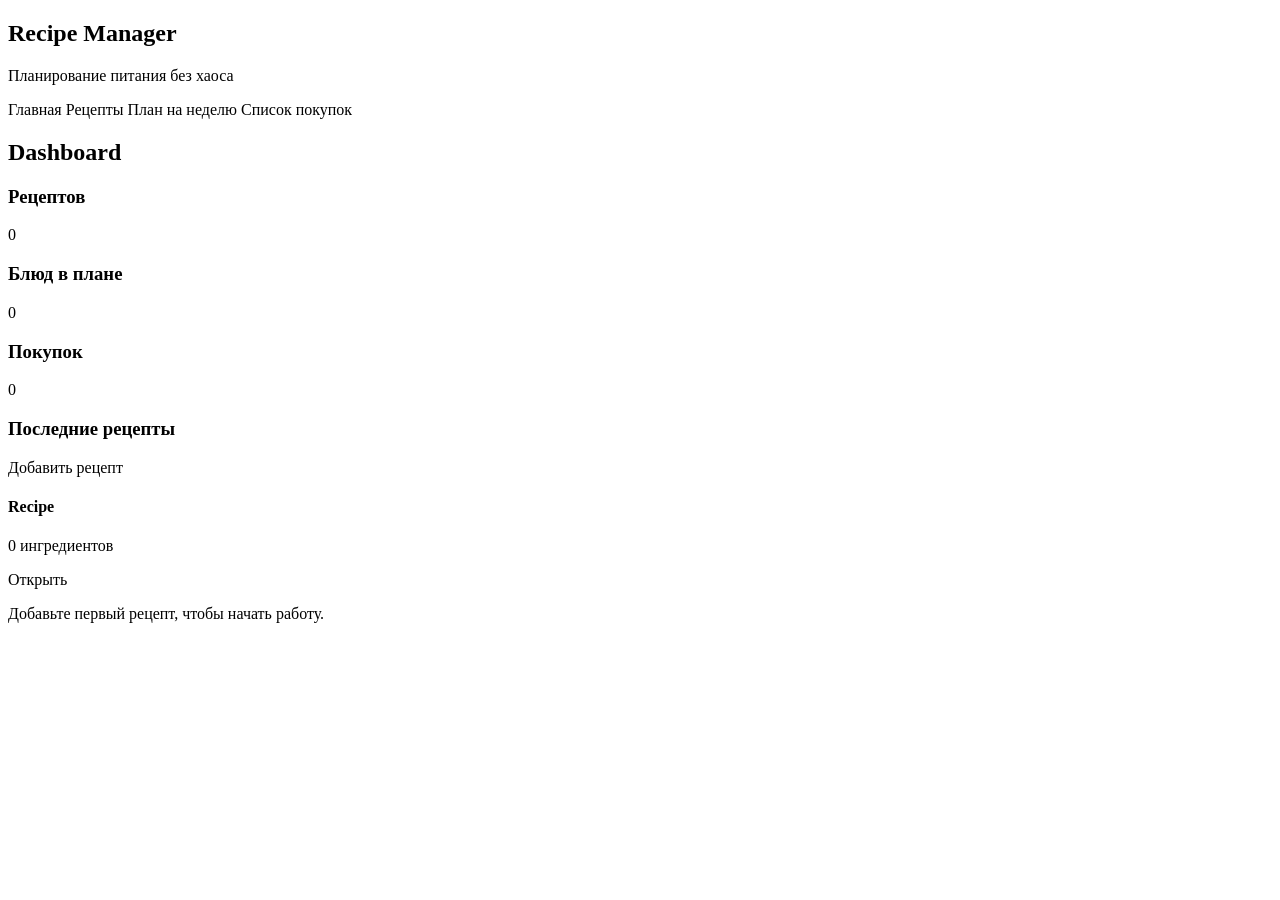
<file: src/main/resources/templates/dashboard.html>
<!DOCTYPE html>
<html lang="ru" xmlns:th="http://www.thymeleaf.org">
<head>
    <meta charset="UTF-8">
    <meta name="viewport" content="width=device-width, initial-scale=1.0">
    <title>Recipe Manager - Dashboard</title>
    <link rel="stylesheet" th:href="@{/css/app.css}">
</head>
<body>
<div class="app-shell">
    <aside class="sidebar">
        <h1>Recipe Manager</h1>
        <p>Планирование питания без хаоса</p>
        <nav>
            <a th:href="@{/}" th:classappend="${activePage == 'dashboard'} ? 'active' : ''">Главная</a>
            <a th:href="@{/recipes}" th:classappend="${activePage == 'recipes'} ? 'active' : ''">Рецепты</a>
            <a th:href="@{/meal-plan}" th:classappend="${activePage == 'meal-plan'} ? 'active' : ''">План на неделю</a>
            <a th:href="@{/shopping-list}" th:classappend="${activePage == 'shopping-list'} ? 'active' : ''">Список покупок</a>
        </nav>
    </aside>

    <main class="content">
        <header class="topbar">
            <h2>Dashboard</h2>
        </header>

        <section class="stats-grid">
            <article class="card stat">
                <h3>Рецептов</h3>
                <p th:text="${recipesCount}">0</p>
            </article>
            <article class="card stat">
                <h3>Блюд в плане</h3>
                <p th:text="${plannedMealsCount}">0</p>
            </article>
            <article class="card stat">
                <h3>Покупок</h3>
                <p th:text="${shoppingItemsCount}">0</p>
            </article>
        </section>

        <section class="card">
            <div class="card-header">
                <h3>Последние рецепты</h3>
                <a class="btn btn-primary" th:href="@{/recipes/new}">Добавить рецепт</a>
            </div>
            <div class="recipe-grid" th:if="${!latestRecipes.isEmpty()}">
                <article class="recipe-mini" th:each="recipe : ${latestRecipes}">
                    <h4 th:text="${recipe.name}">Recipe</h4>
                    <p th:text="${#lists.size(recipe.ingredients)} + ' ингредиентов'">0 ингредиентов</p>
                    <a th:href="@{'/recipes/' + ${recipe.id}}">Открыть</a>
                </article>
            </div>
            <p class="empty" th:if="${latestRecipes.isEmpty()}">Добавьте первый рецепт, чтобы начать работу.</p>
        </section>
    </main>
</div>
</body>
</html>
</file>
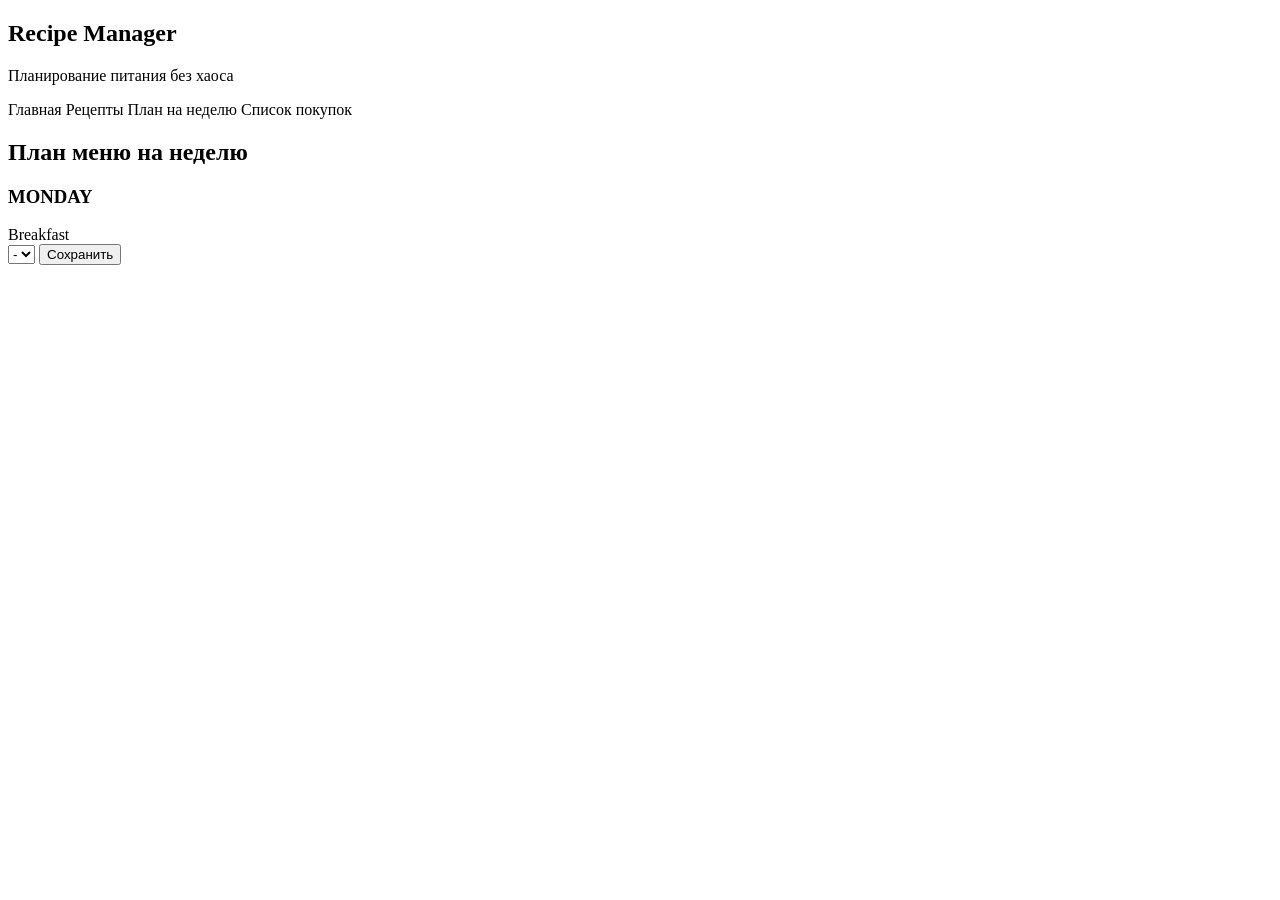
<file: src/main/resources/templates/meal-plan.html>
<!DOCTYPE html>
<html lang="ru" xmlns:th="http://www.thymeleaf.org">
<head>
    <meta charset="UTF-8">
    <meta name="viewport" content="width=device-width, initial-scale=1.0">
    <title>Recipe Manager - Weekly Meal Plan</title>
    <link rel="stylesheet" th:href="@{/css/app.css}">
</head>
<body>
<div class="app-shell">
    <aside class="sidebar">
        <h1>Recipe Manager</h1>
        <p>Планирование питания без хаоса</p>
        <nav>
            <a th:href="@{/}" th:classappend="${activePage == 'dashboard'} ? 'active' : ''">Главная</a>
            <a th:href="@{/recipes}" th:classappend="${activePage == 'recipes'} ? 'active' : ''">Рецепты</a>
            <a th:href="@{/meal-plan}" th:classappend="${activePage == 'meal-plan'} ? 'active' : ''">План на неделю</a>
            <a th:href="@{/shopping-list}" th:classappend="${activePage == 'shopping-list'} ? 'active' : ''">Список покупок</a>
        </nav>
    </aside>

    <main class="content">
        <header class="topbar">
            <h2>План меню на неделю</h2>
        </header>

        <section class="card stack" th:each="day : ${days}">
            <h3 th:text="${day}">MONDAY</h3>
            <div class="meal-grid">
                <div class="meal-row" th:each="mealType : ${mealTypes}">
                    <div class="meal-title" th:text="${mealType.label}">Breakfast</div>
                    <form class="inline" method="post" th:action="@{/meal-plan/assign}">
                        <input type="hidden" name="day" th:value="${day}">
                        <input type="hidden" name="mealType" th:value="${mealType}">
                        <select name="recipeId">
                            <option value="">-</option>
                            <option th:each="recipe : ${recipes}"
                                    th:value="${recipe.id}"
                                    th:text="${recipe.name}"
                                    th:selected="${grid.get(day).get(mealType) != null and grid.get(day).get(mealType).id == recipe.id}"></option>
                        </select>
                        <button class="btn" type="submit">Сохранить</button>
                    </form>
                </div>
            </div>
        </section>
    </main>
</div>
</body>
</html>
</file>
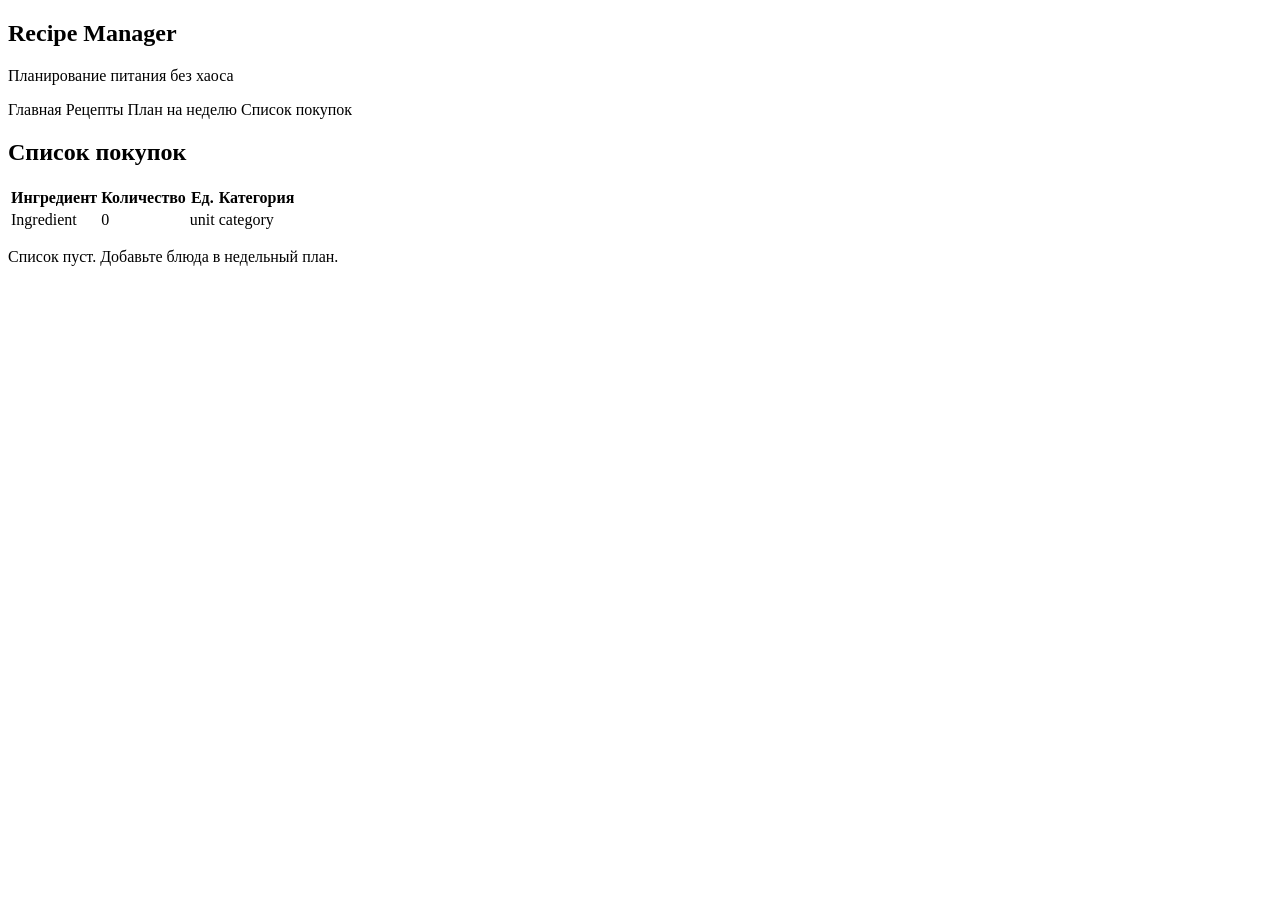
<file: src/main/resources/templates/shopping-list.html>
<!DOCTYPE html>
<html lang="ru" xmlns:th="http://www.thymeleaf.org">
<head>
    <meta charset="UTF-8">
    <meta name="viewport" content="width=device-width, initial-scale=1.0">
    <title>Recipe Manager - Shopping List</title>
    <link rel="stylesheet" th:href="@{/css/app.css}">
</head>
<body>
<div class="app-shell">
    <aside class="sidebar">
        <h1>Recipe Manager</h1>
        <p>Планирование питания без хаоса</p>
        <nav>
            <a th:href="@{/}" th:classappend="${activePage == 'dashboard'} ? 'active' : ''">Главная</a>
            <a th:href="@{/recipes}" th:classappend="${activePage == 'recipes'} ? 'active' : ''">Рецепты</a>
            <a th:href="@{/meal-plan}" th:classappend="${activePage == 'meal-plan'} ? 'active' : ''">План на неделю</a>
            <a th:href="@{/shopping-list}" th:classappend="${activePage == 'shopping-list'} ? 'active' : ''">Список покупок</a>
        </nav>
    </aside>

    <main class="content">
        <header class="topbar">
            <h2>Список покупок</h2>
        </header>

        <section class="card">
            <table>
                <thead>
                <tr>
                    <th>Ингредиент</th>
                    <th>Количество</th>
                    <th>Ед.</th>
                    <th>Категория</th>
                </tr>
                </thead>
                <tbody>
                <tr th:each="item : ${items}">
                    <td th:text="${item.ingredientName}">Ingredient</td>
                    <td th:text="${#numbers.formatDecimal(item.totalAmount, 1, 2)}">0</td>
                    <td th:text="${item.unit}">unit</td>
                    <td th:text="${item.category}">category</td>
                </tr>
                </tbody>
            </table>
            <p class="empty" th:if="${items.isEmpty()}">Список пуст. Добавьте блюда в недельный план.</p>
        </section>
    </main>
</div>
</body>
</html>
</file>
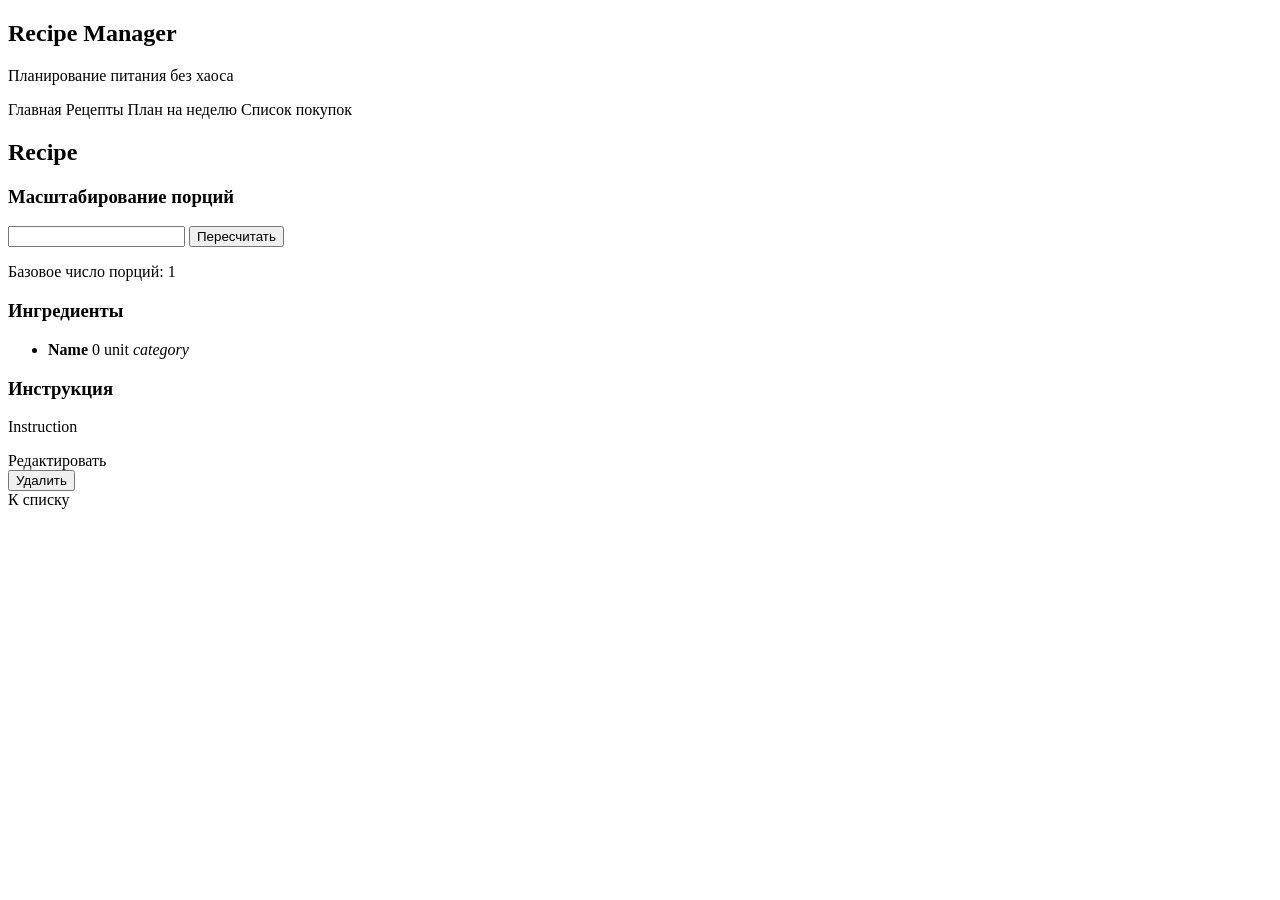
<file: src/main/resources/templates/recipes/details.html>
<!DOCTYPE html>
<html lang="ru" xmlns:th="http://www.thymeleaf.org">
<head>
    <meta charset="UTF-8">
    <meta name="viewport" content="width=device-width, initial-scale=1.0">
    <title>Recipe Manager - Recipe Details</title>
    <link rel="stylesheet" th:href="@{/css/app.css}">
</head>
<body>
<div class="app-shell">
    <aside class="sidebar">
        <h1>Recipe Manager</h1>
        <p>Планирование питания без хаоса</p>
        <nav>
            <a th:href="@{/}" th:classappend="${activePage == 'dashboard'} ? 'active' : ''">Главная</a>
            <a th:href="@{/recipes}" th:classappend="${activePage == 'recipes'} ? 'active' : ''">Рецепты</a>
            <a th:href="@{/meal-plan}" th:classappend="${activePage == 'meal-plan'} ? 'active' : ''">План на неделю</a>
            <a th:href="@{/shopping-list}" th:classappend="${activePage == 'shopping-list'} ? 'active' : ''">Список покупок</a>
        </nav>
    </aside>

    <main class="content">
        <header class="topbar">
            <h2 th:text="${recipe.name}">Recipe</h2>
        </header>

        <section class="card stack">
            <div class="card-header">
                <h3>Масштабирование порций</h3>
                <form class="inline" method="get" th:action="@{'/recipes/' + ${recipe.id}}">
                    <input type="number" min="1" name="servings" th:value="${targetServings}">
                    <button class="btn" type="submit">Пересчитать</button>
                </form>
            </div>
            <p class="muted">Базовое число порций: <span th:text="${recipe.servings}">1</span></p>

            <h3>Ингредиенты</h3>
            <ul class="ingredient-list">
                <li th:each="ingredient : ${scaledIngredients}">
                    <strong th:text="${ingredient.name}">Name</strong>
                    <span th:text="${#numbers.formatDecimal(ingredient.amount, 1, 2)} + ' ' + ${ingredient.unit}">0 unit</span>
                    <em th:text="${ingredient.category}">category</em>
                </li>
            </ul>

            <h3>Инструкция</h3>
            <p class="instruction" th:text="${recipe.instruction}">Instruction</p>

            <div class="actions">
                <a class="btn" th:href="@{'/recipes/' + ${recipe.id} + '/edit'}">Редактировать</a>
                <form th:action="@{'/recipes/' + ${recipe.id} + '/delete'}" method="post">
                    <button class="btn btn-danger" type="submit">Удалить</button>
                </form>
                <a class="btn" th:href="@{/recipes}">К списку</a>
            </div>
        </section>
    </main>
</div>
</body>
</html>
</file>
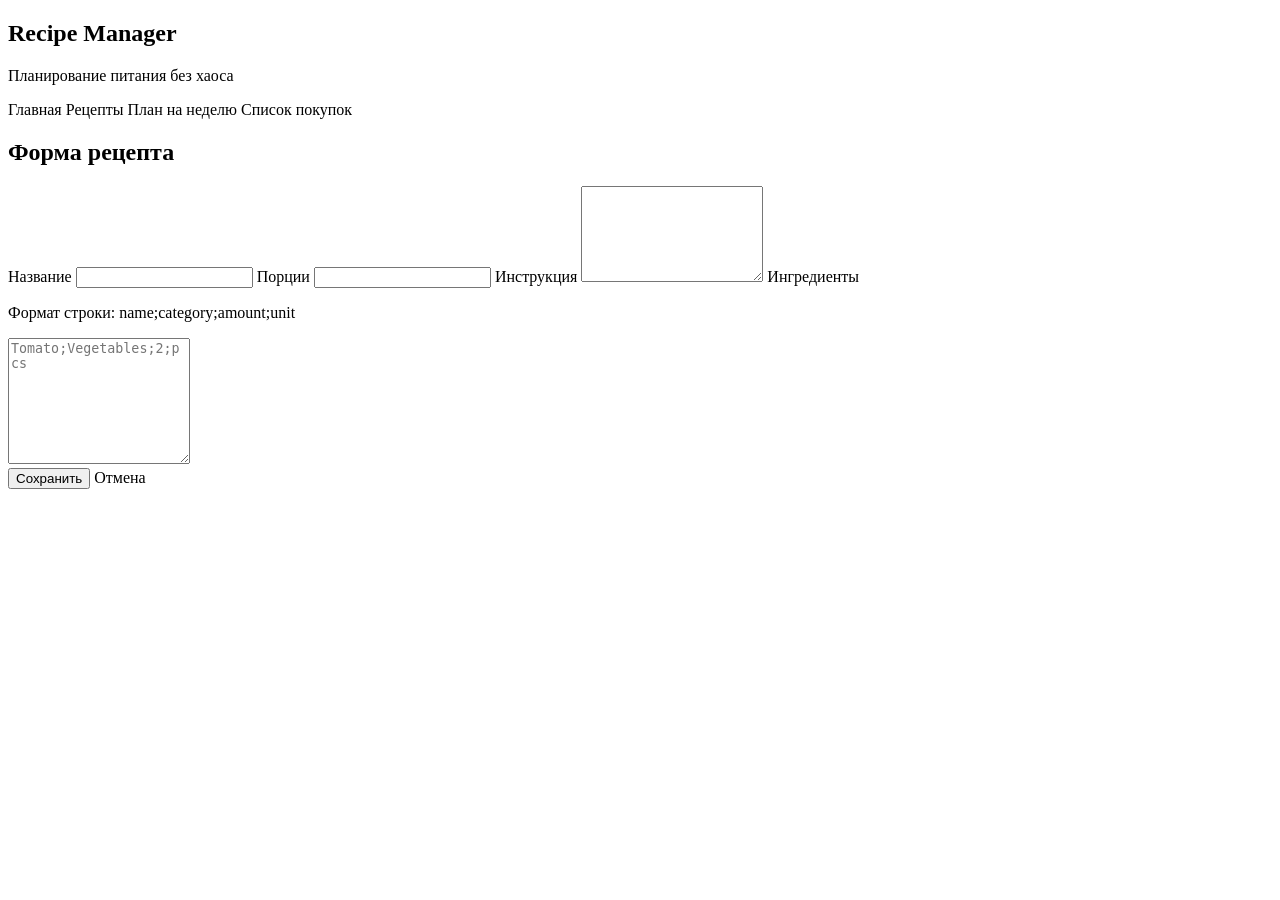
<file: src/main/resources/templates/recipes/form.html>
<!DOCTYPE html>
<html lang="ru" xmlns:th="http://www.thymeleaf.org">
<head>
    <meta charset="UTF-8">
    <meta name="viewport" content="width=device-width, initial-scale=1.0">
    <title>Recipe Manager - Recipe Form</title>
    <link rel="stylesheet" th:href="@{/css/app.css}">
</head>
<body>
<div class="app-shell">
    <aside class="sidebar">
        <h1>Recipe Manager</h1>
        <p>Планирование питания без хаоса</p>
        <nav>
            <a th:href="@{/}" th:classappend="${activePage == 'dashboard'} ? 'active' : ''">Главная</a>
            <a th:href="@{/recipes}" th:classappend="${activePage == 'recipes'} ? 'active' : ''">Рецепты</a>
            <a th:href="@{/meal-plan}" th:classappend="${activePage == 'meal-plan'} ? 'active' : ''">План на неделю</a>
            <a th:href="@{/shopping-list}" th:classappend="${activePage == 'shopping-list'} ? 'active' : ''">Список покупок</a>
        </nav>
    </aside>

    <main class="content">
        <header class="topbar">
            <h2 th:text="${isEdit} ? 'Редактировать рецепт' : 'Добавить рецепт'">Форма рецепта</h2>
        </header>

        <section class="card">
            <form class="stack" th:action="${isEdit} ? @{'/recipes/' + ${recipeId}} : @{/recipes}" method="post" th:object="${recipeForm}">
                <label>Название</label>
                <input type="text" th:field="*{name}" required>

                <label>Порции</label>
                <input type="number" min="1" th:field="*{servings}" required>

                <label>Инструкция</label>
                <textarea rows="6" th:field="*{instruction}" required></textarea>

                <label>Ингредиенты</label>
                <p class="muted">Формат строки: name;category;amount;unit</p>
                <textarea rows="8" th:field="*{ingredientsText}" placeholder="Tomato;Vegetables;2;pcs"></textarea>

                <div class="actions">
                    <button class="btn btn-primary" type="submit">Сохранить</button>
                    <a class="btn" th:href="@{/recipes}">Отмена</a>
                </div>
            </form>
        </section>
    </main>
</div>
</body>
</html>
</file>
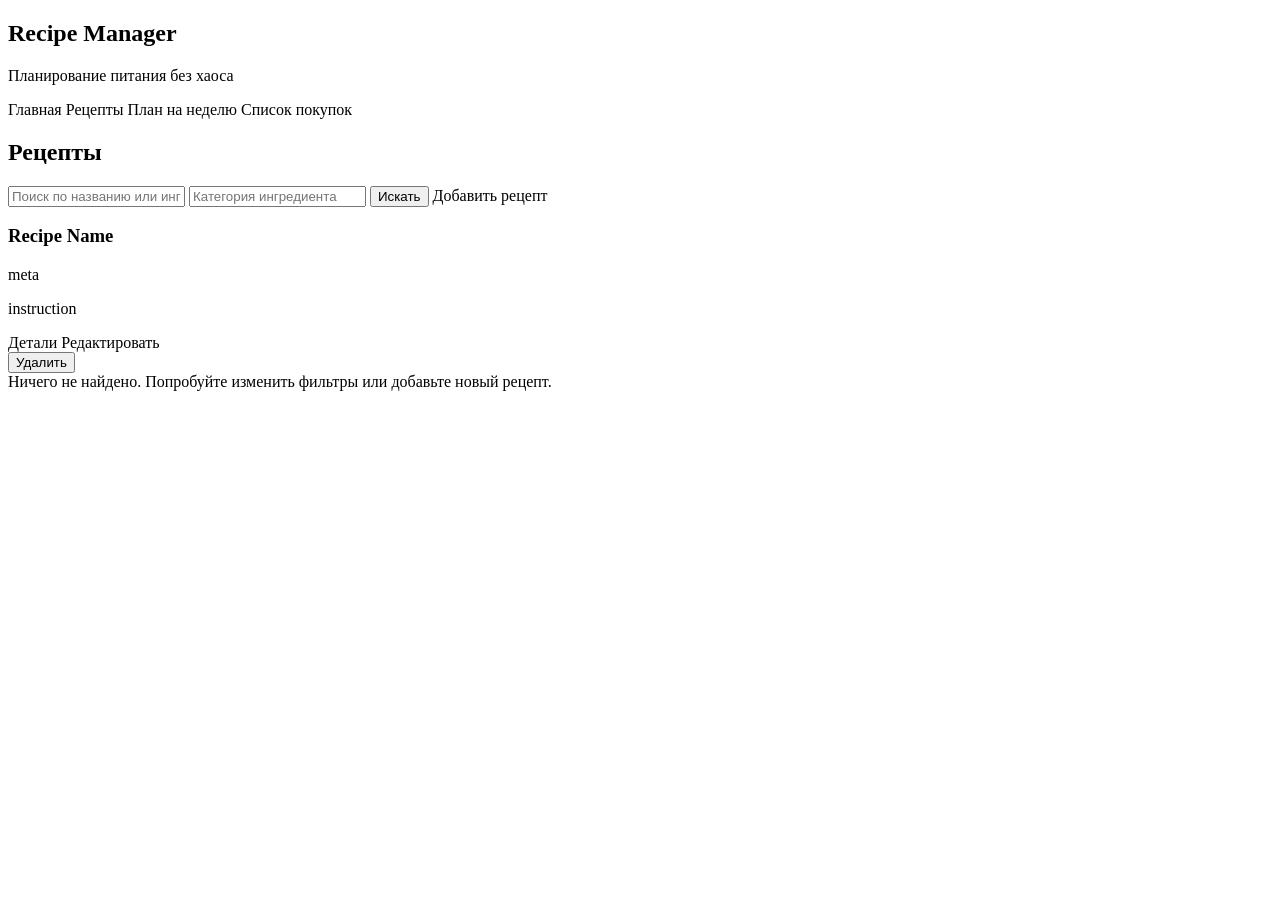
<file: src/main/resources/templates/recipes/list.html>
<!DOCTYPE html>
<html lang="ru" xmlns:th="http://www.thymeleaf.org">
<head>
    <meta charset="UTF-8">
    <meta name="viewport" content="width=device-width, initial-scale=1.0">
    <title>Recipe Manager - Recipes</title>
    <link rel="stylesheet" th:href="@{/css/app.css}">
</head>
<body>
<div class="app-shell">
    <aside class="sidebar">
        <h1>Recipe Manager</h1>
        <p>Планирование питания без хаоса</p>
        <nav>
            <a th:href="@{/}" th:classappend="${activePage == 'dashboard'} ? 'active' : ''">Главная</a>
            <a th:href="@{/recipes}" th:classappend="${activePage == 'recipes'} ? 'active' : ''">Рецепты</a>
            <a th:href="@{/meal-plan}" th:classappend="${activePage == 'meal-plan'} ? 'active' : ''">План на неделю</a>
            <a th:href="@{/shopping-list}" th:classappend="${activePage == 'shopping-list'} ? 'active' : ''">Список покупок</a>
        </nav>
    </aside>

    <main class="content">
        <header class="topbar">
            <h2>Рецепты</h2>
        </header>

        <section class="card">
            <form class="toolbar" method="get" th:action="@{/recipes}">
                <input type="text" name="q" placeholder="Поиск по названию или ингредиенту" th:value="${query}">
                <input type="text" name="category" placeholder="Категория ингредиента" th:value="${category}">
                <button type="submit" class="btn">Искать</button>
                <a class="btn btn-primary" th:href="@{/recipes/new}">Добавить рецепт</a>
            </form>
        </section>

        <section class="recipe-grid" th:if="${!recipes.isEmpty()}">
            <article class="card recipe-card" th:each="recipe : ${recipes}">
                <h3 th:text="${recipe.name}">Recipe Name</h3>
                <p class="muted" th:text="${#lists.size(recipe.ingredients)} + ' ингредиентов • ' + ${recipe.servings} + ' порций'">meta</p>
                <p class="snippet" th:text="${#strings.abbreviate(recipe.instruction, 140)}">instruction</p>
                <div class="actions">
                    <a class="btn" th:href="@{'/recipes/' + ${recipe.id}}">Детали</a>
                    <a class="btn" th:href="@{'/recipes/' + ${recipe.id} + '/edit'}">Редактировать</a>
                    <form th:action="@{'/recipes/' + ${recipe.id} + '/delete'}" method="post">
                        <button class="btn btn-danger" type="submit">Удалить</button>
                    </form>
                </div>
            </article>
        </section>

        <section class="card empty" th:if="${recipes.isEmpty()}">
            Ничего не найдено. Попробуйте изменить фильтры или добавьте новый рецепт.
        </section>
    </main>
</div>
</body>
</html>
</file>
